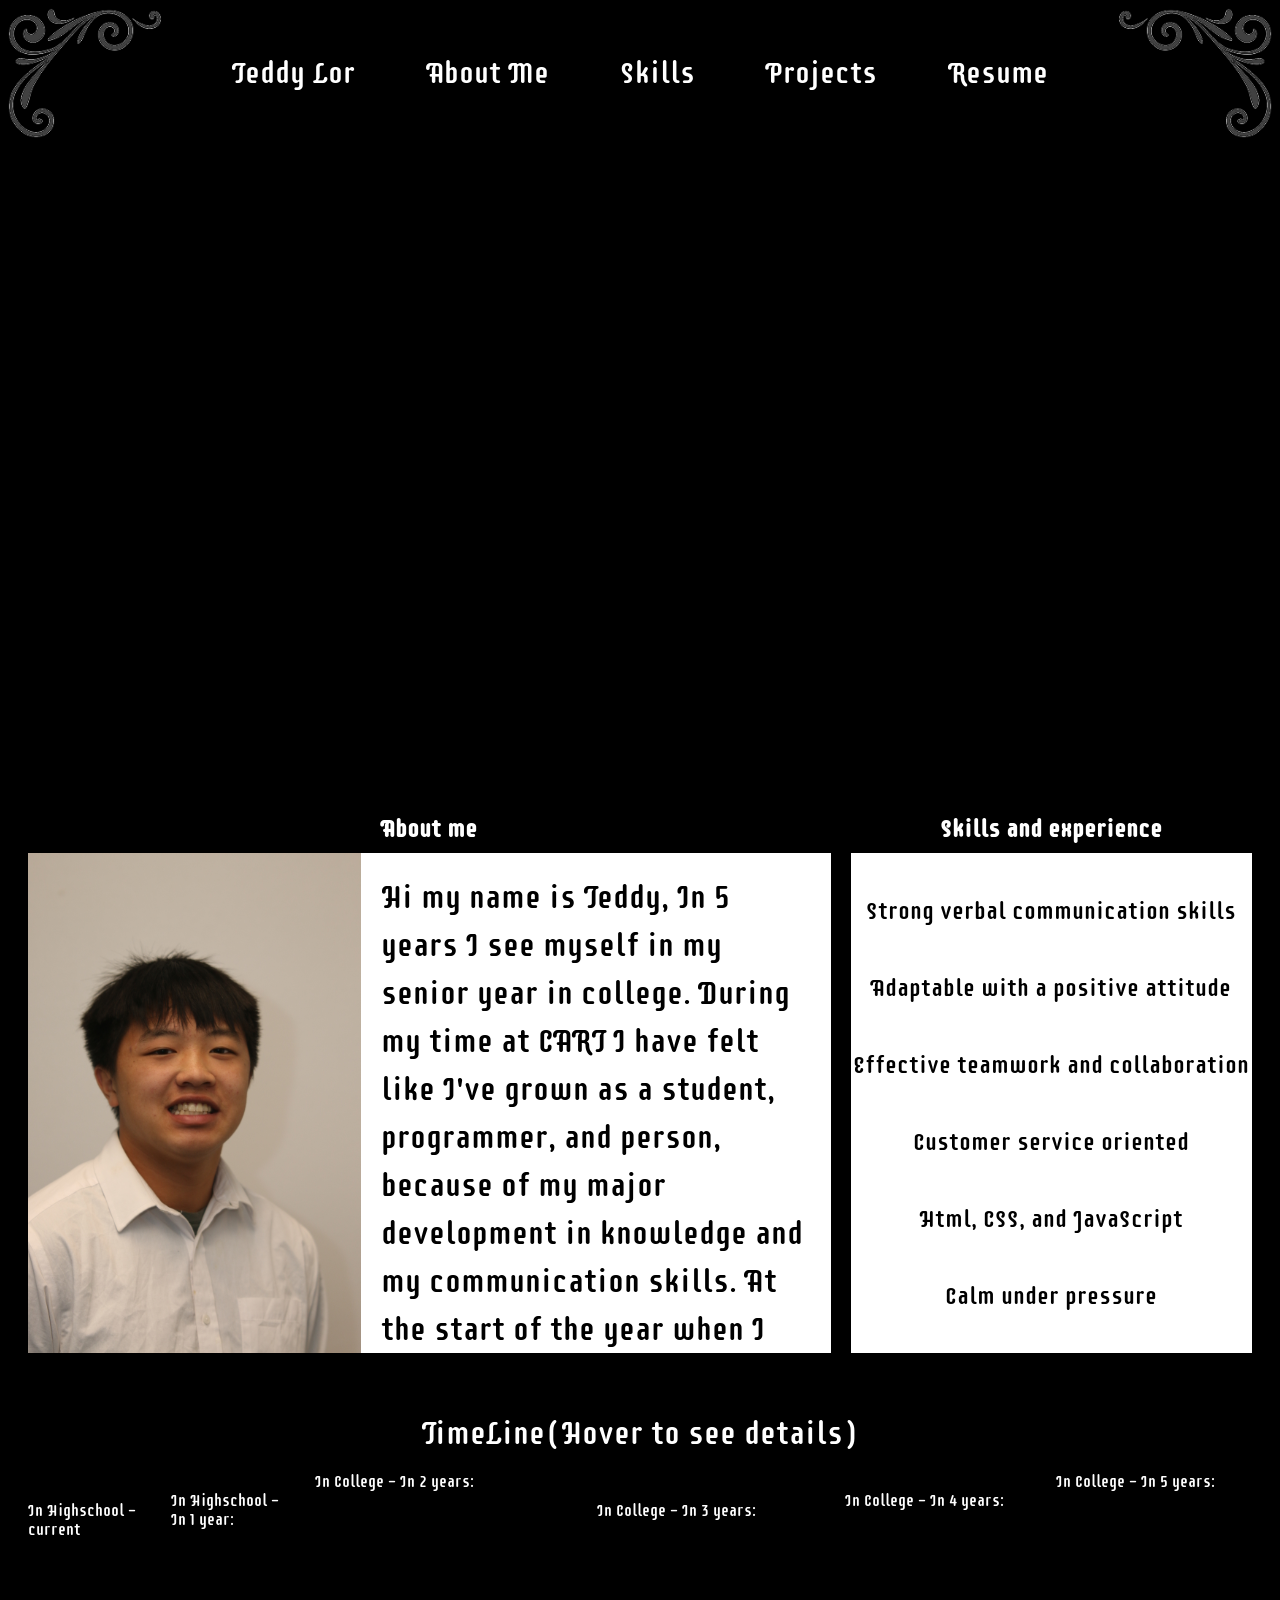
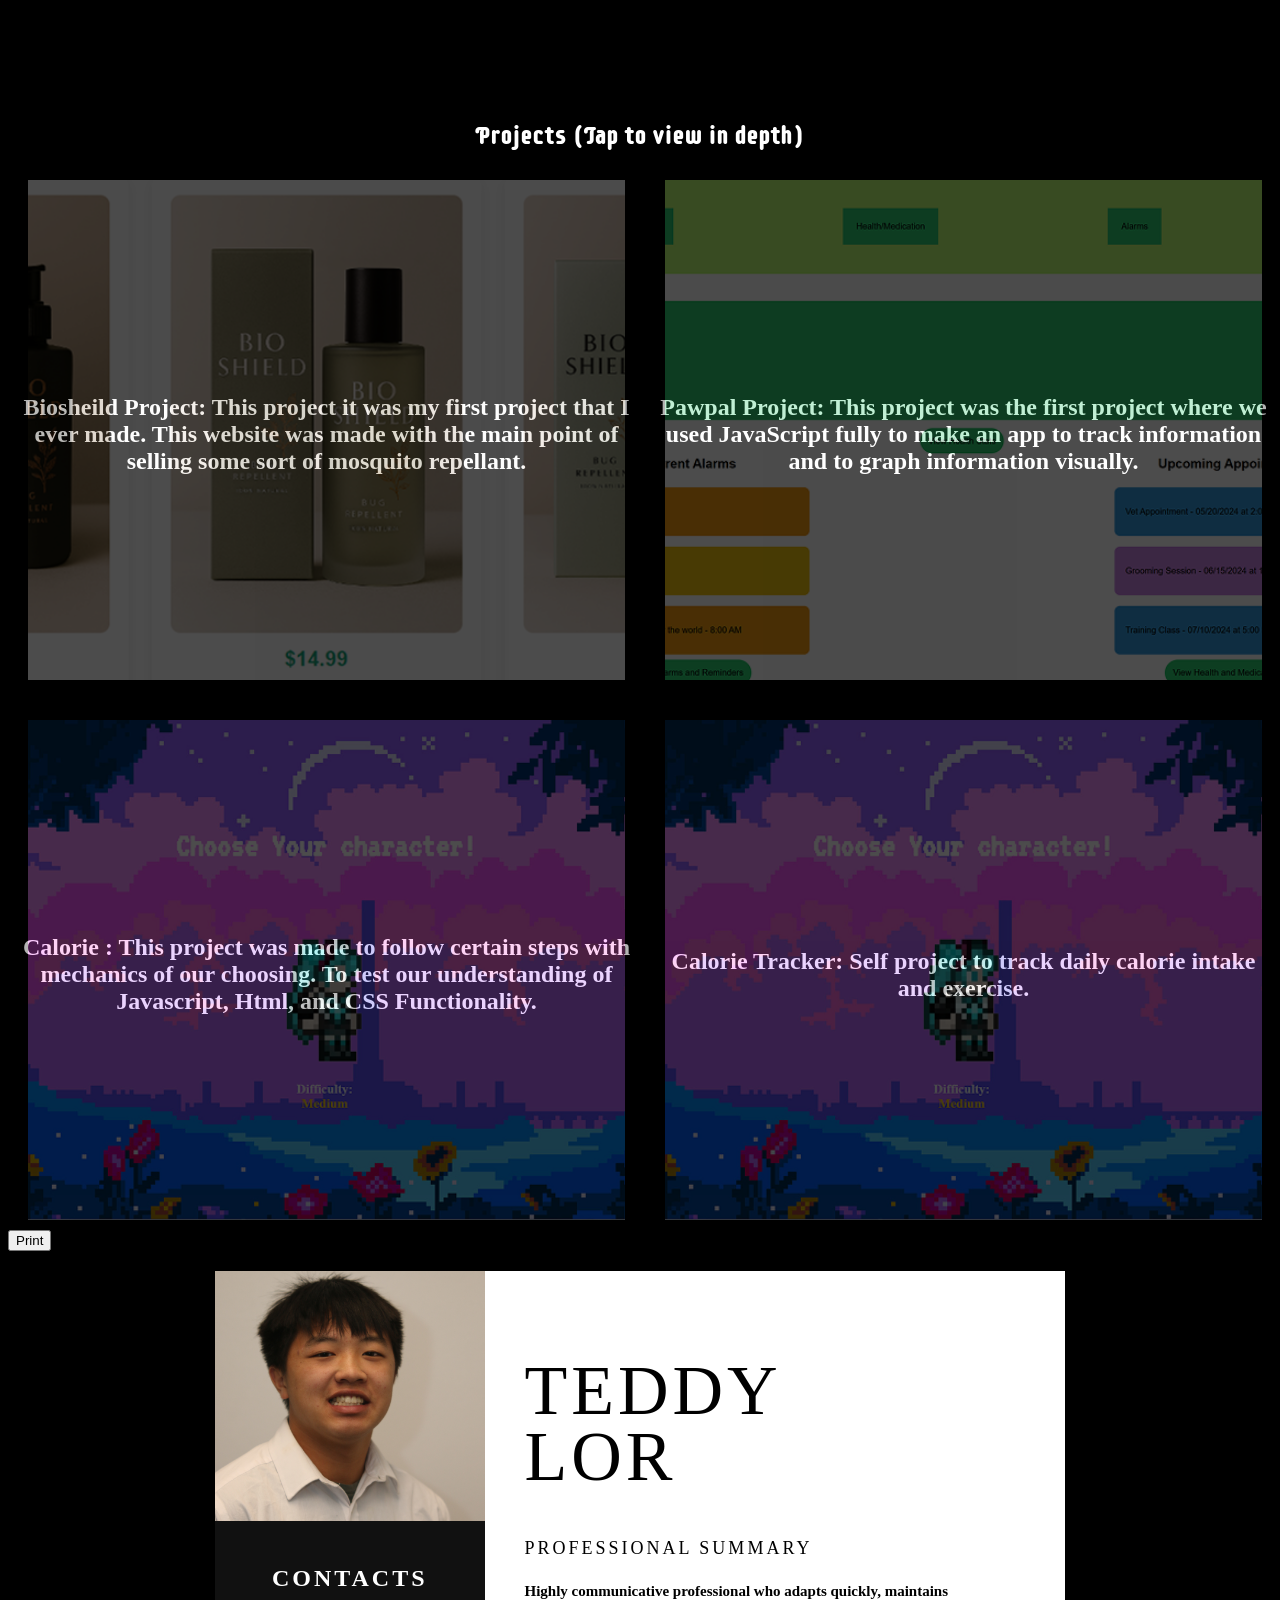
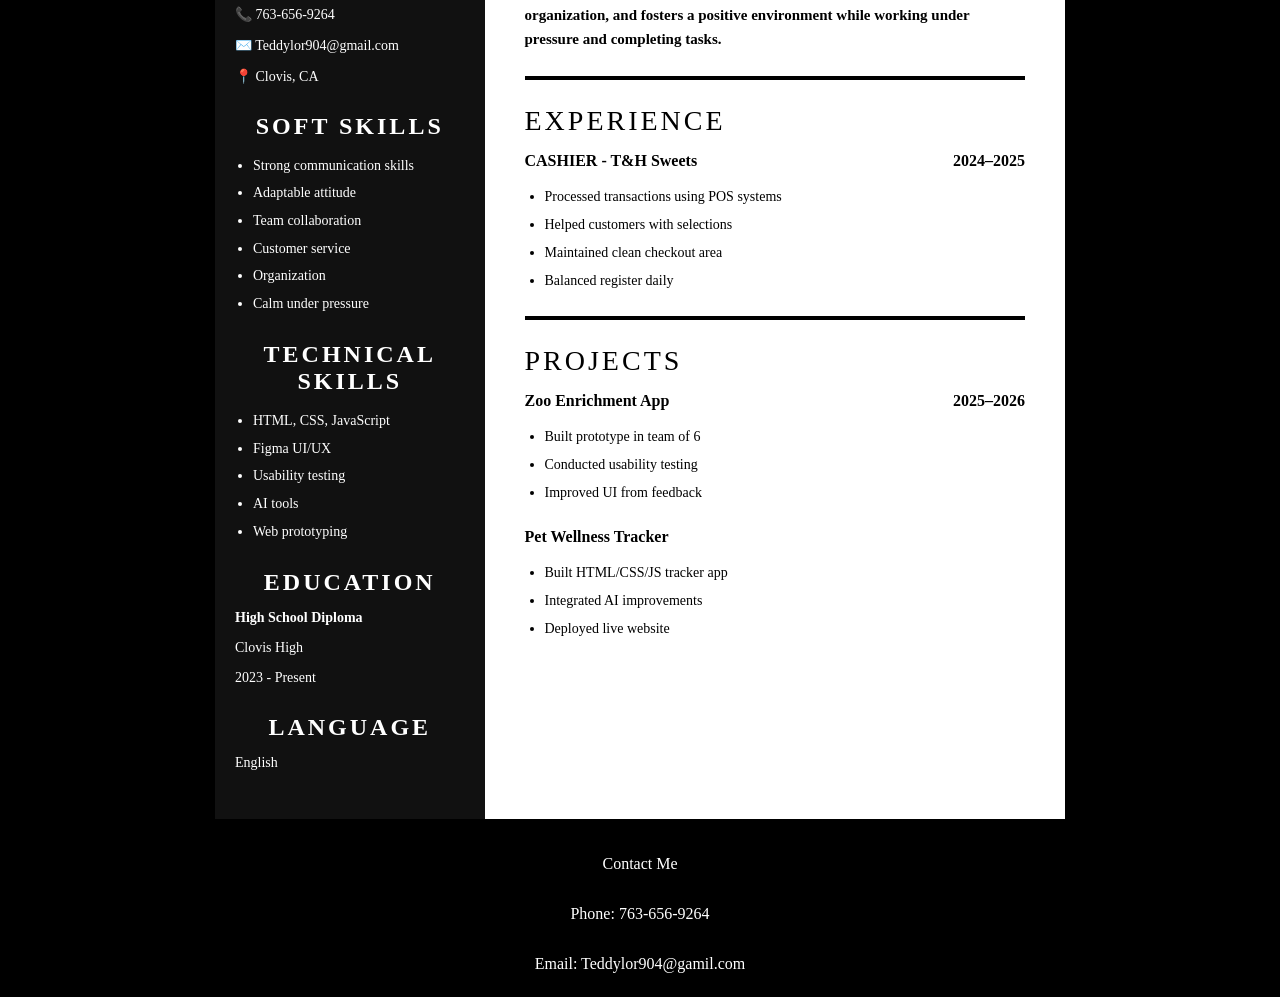
<file: index.html>
<!DOCTYPE html>
<html lang="en">


<head>
    <link rel="stylesheet" href="style.css">
</head>
<nav class="nav">
    <Img src="Leftnav.png"> </Img>
    <a href="#AboutMe">Teddy Lor</a>
    <a href="#AboutMe">About Me</a>
    <a href="#Skills">Skills</a>
    <a href="#Projects">Projects</a>
    <a href="#resume">Resume</a>
    <Img src="rightnav.png"> </Img>
</nav>

<body>


    <main class="loop">
        <video width="100%" autoplay muted loop>
            <source src="loop.mp4" type="video/mp4">
            Your browser does not support this video tag.
        </video>

        <section id="cards">

            <article class="all">
                <section class="column about-section">
                    <h2 class="AboutMe" id="AboutMe">About me</h2>
                    <div class="content-box about-content">
                        <img src="me.JPG" alt="myface" class="myface">
                        <p class="textMe">
                            Hi my name is Teddy, In 5 years I see myself in my senior year in college. During my time at
                            CART I have felt like I've grown as a student, programmer, and person, because of my major
                            development in knowledge and my communication skills. At the start of the year when I was first learning my peers
                            names and personality I at first felt awkward, but eventually got comfortable with
                            the people around me.
                            This has changed me to become a more verbal person and share my ideas to the community and
                            direct me towards a more clear goal of going to college and being more successful.
                    </div>
                </section>


                <section class="column skills-section">
                    <h2 class="Skills" id="Skills">Skills and experience</h2>
                    <div class="content-box skills-content">
                        <p>Strong verbal communication skills</p>
                        <p>Adaptable with a positive attitude</p>
                        <p>Effective teamwork and collaboration</p>
                        <p>Customer service oriented</p>
                        <p>Html, CSS, and JavaScript</p>
                        <p>Calm under pressure</p>
                    </div>
                </section>
            </article>  
            <p class="timeTitle">TimeLine(Hover to see details)</p>
            <div class="timeLine">
                <div id="Card">
                    <article class="I" id="hov1">In Highschool - current</article>
                    <section id="timeline-content1">Taking classes and preparing for college.</section>
                </div>
                <div id="Card">
                    <article class="I" id ="hov2">In Highschool - In 1 year: </article>
                    <section id="timeline-content2">Preping for college and apply to colleges.</section>
                </div>
                <div id="Card">
                    <article class="I" id="hov3">In College - In 2 years: </article>
                    <section id="timeline-content3">Multitasking and managing coursework, while having a job to support my needs/wants.</section>
                </div>
                <div id="Card">
                    <article class="I" id="hov4">In College - In 3 years: </article>
                    <section id="timeline-content4">Gaining practical experience through internships/externships and projects.</section>
                </div>
                <div id="Card">
                    <article class="I" id="hov5">In College - In 4 years: </article>
                    <section id="timeline-content5">Focusing on advanced coursework and preparing for graduation.</section>
                </div>
                <div id="Card">
                    <article class="I" id="hov6">In College - In 5 years: </article>
                    <section id="timeline-content6">Applying for my masters and working to keep gaining experience.</section>
                </div>
            </div>
            <h1 class="proTitle">Projects (Tap to view in depth)</h1>
            <section class="Projects" id="Projects">
                <div class="proj" id="Pro1"
                    data-title="Biosheild Project: This project it was my first project that I ever made. This website was made with the main point of selling some sort of mosquito repellant.">
                    <img class="pro" src="Proj1.png">
                </div>
                <div class="proj" id="Pro2"
                    data-title="Pawpal Project: This project was the first project where we used JavaScript fully to make an app to track information and to graph information visually.">
                    <img class="pro" src="Proj2.png">
                </div>
                <div class="proj" id="Pro3"
                    data-title="Calorie : This project was made to follow certain steps with mechanics of our choosing. To test our understanding of Javascript, Html, and CSS Functionality.">
                    <img class="pro" src="Proj3.png">
                </div>
                <div class="proj" id="Pro4" data-title="Calorie Tracker: Self project to track daily calorie intake and exercise."><img class="pro" src="Proj3.png"></div>
            </section>
    </main>

    <button id="printBtn" onclick="window.print()">Print</button>
    <div id="section-to-print">
        <div class="page">
            <div class="resume" id="resume">
                <div class="left">
                    <div class="img-box">
                        <img src="me.JPG" />
                    </div>
                    <div class="left-content">
                        <div class="section">
                            <h2>CONTACTS</h2>
                            <p>📞 763-656-9264</p>
                            <p>✉️ Teddylor904@gmail.com</p>
                            <p>📍 Clovis, CA</p>
                        </div>
                        <div class="section">
                            <h2>SOFT SKILLS</h2>
                            <ul>
                                <li>Strong communication skills</li>
                                <li>Adaptable attitude</li>
                                <li>Team collaboration</li>
                                <li>Customer service</li>
                                <li>Organization</li>
                                <li>Calm under pressure</li>
                            </ul>
                        </div>
                        <div class="section">
                            <h2>TECHNICAL SKILLS</h2>
                            <ul>
                                <li>HTML, CSS, JavaScript</li>
                                <li>Figma UI/UX</li>
                                <li>Usability testing</li>
                                <li>AI tools</li>
                                <li>Web prototyping</li>
                            </ul>
                        </div>
                        <div class="section">
                            <h2>EDUCATION</h2>
                            <p><b>High School Diploma</b></p>
                            <p>Clovis High</p>
                            <p>2023 - Present</p>
                        </div>

                        <div class="section">
                            <h2>LANGUAGE</h2>
                            <p>English</p>

                        </div>

                    </div>
                </div>
                <div class="right">

                    <div class="name">
                        <h1>TEDDY<br>LOR</h1>
                        <div class="subtitle">PROFESSIONAL SUMMARY</div>
                        <div class="summary">
                            Highly communicative professional who adapts quickly,
                            maintains organization, and fosters a positive environment
                            while working under pressure and completing tasks.
                        </div>
                    </div>

                    <div class="line"></div>

                    <div class="title">EXPERIENCE</div>

                    <div class="item">
                        <div class="item-header">
                            <span>CASHIER - T&H Sweets</span>
                            <span>2024–2025</span>
                        </div>
                        <ul>
                            <li>Processed transactions using POS systems</li>
                            <li>Helped customers with selections</li>
                            <li>Maintained clean checkout area</li>
                            <li>Balanced register daily</li>
                        </ul>
                    </div>

                    <div class="line"></div>

                    <div class="title">PROJECTS</div>

                    <div class="item">
                        <div class="item-header">
                            <span>Zoo Enrichment App</span>
                            <span>2025–2026</span>
                        </div>
                        <ul>
                            <li>Built prototype in team of 6</li>
                            <li>Conducted usability testing</li>
                            <li>Improved UI from feedback</li>
                        </ul>
                    </div>

                    <div class="item">
                        <div class="item-header">
                            <span>Pet Wellness Tracker</span>
                        </div>
                        <ul>
                            <li>Built HTML/CSS/JS tracker app</li>
                            <li>Integrated AI improvements</li>
                            <li>Deployed live website</li>
                        </ul>
                    </div>

                </div>

            </div>
        </div>
    </div>
    <script src="script.js"></script>
</body>
<footer>
    <div id="footer">
        <p>Contact Me</p>
        <p>Phone: 763-656-9264 </p>
        <p>Email: Teddylor904@gamil.com </p>
    </div>
</footer>

</html>
</file>
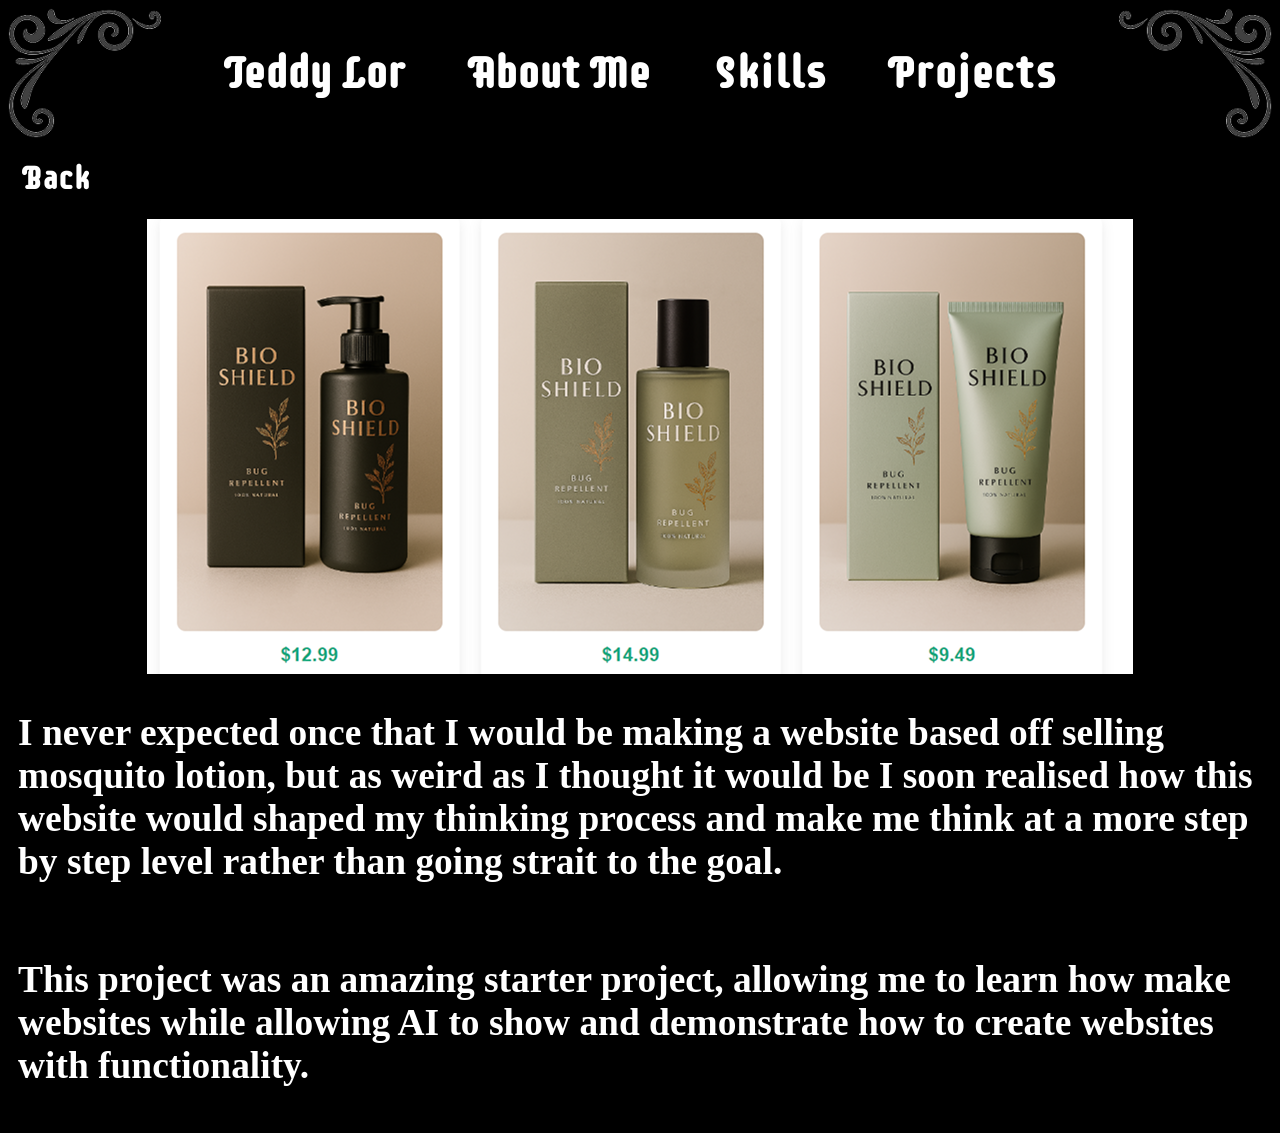
<file: page1.html>
<!DOCTYPE html>
<html >

<Head>
    <link rel="stylesheet" href="style.css">
</Head>
<header>

</header>

<body>
    <nav class="nav">
        <Img src="Leftnav.png"> </Img>
        <h1>Teddy Lor</h1>
        <h1 id="AboutMe">About Me</h1>
        <h1 id="Skills">Skills</h1>
        <h1 id="Projects">Projects</h1>
        <Img src="rightnav.png"> </Img>
    </nav>
    <h1 onclick="goBack()" class="BackBtn">Back</h1>
    <main>
        <div class="pro"><img src="Proj1.png"></div>
        <div class="projText">
            <h3>I never expected once that I would be making a website based off selling
            mosquito lotion, but as weird as I thought it would be I soon realised how
            this website would shaped my thinking process and make me think at a more step
            by step level rather than going strait to the goal.</h3>
            <h3> This project was an amazing starter project, allowing me to
                learn how make websites while allowing AI to show and demonstrate
                how to create websites with functionality.
            </h3>
        </div>
    </main>
    <script src="script.js"></script>
</body>
<footer>

</footer>

</html>
</file>
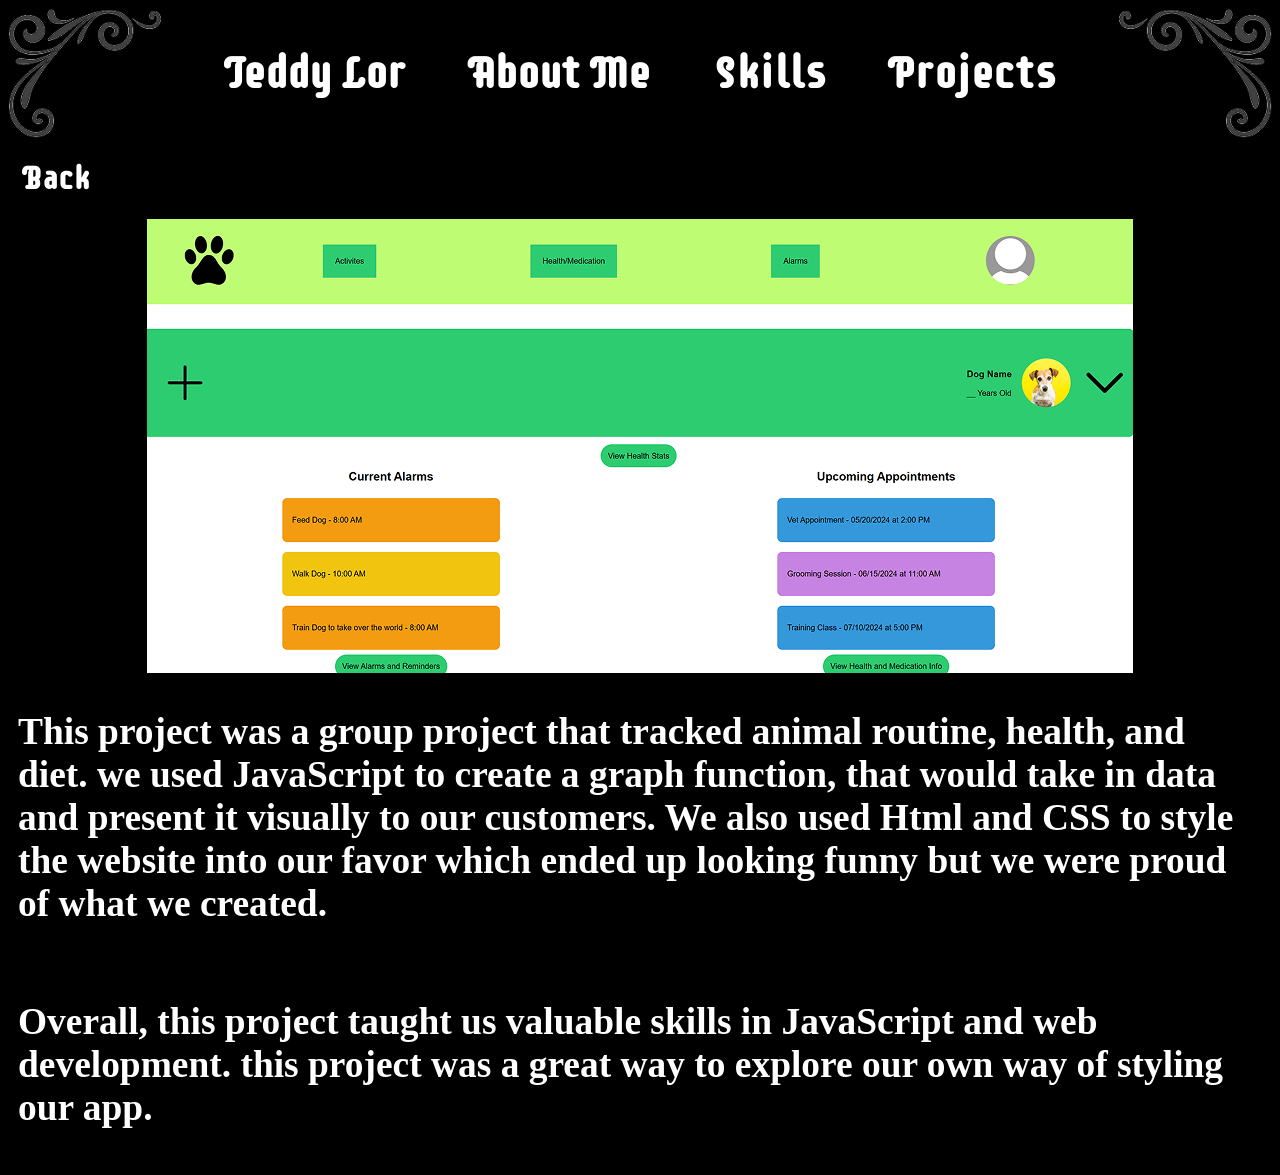
<file: page2.html>
<!DOCTYPE html>
<html id="page2">

<Head>
    <link rel="stylesheet" href="style.css">
</Head>
<header>

</header>

<body>
    <nav class="nav">
        <Img src="Leftnav.png"> </Img>
        <h1>Teddy Lor</h1>
        <h1 id="AboutMe">About Me</h1>
        <h1 id="Skills">Skills</h1>
        <h1 id="Projects">Projects</h1>
        <Img src="rightnav.png"> </Img>
    </nav>
    <h1 onclick="goBack()" class="BackBtn">Back</h1>
    <main>
        <div class="pro"><img src="Proj2.png"></div>
        <div class="projText">
            <h3>This project was a group project that tracked animal routine, health, and diet. 
                we used JavaScript to create a graph function, that would take in data and
                present it visually to our customers. We also used Html and CSS to style
                the website into our favor which ended up looking funny but we were proud 
                of what we created.
            </h3>
            <h3>Overall, this project taught us valuable skills in JavaScript and web development.
                this project was a great way to explore our own way of styling our app.
            </h3>
        </div>
       </main>
    <script src="script.js"></script>
</body>
<footer>

</footer>

</html>
</file>
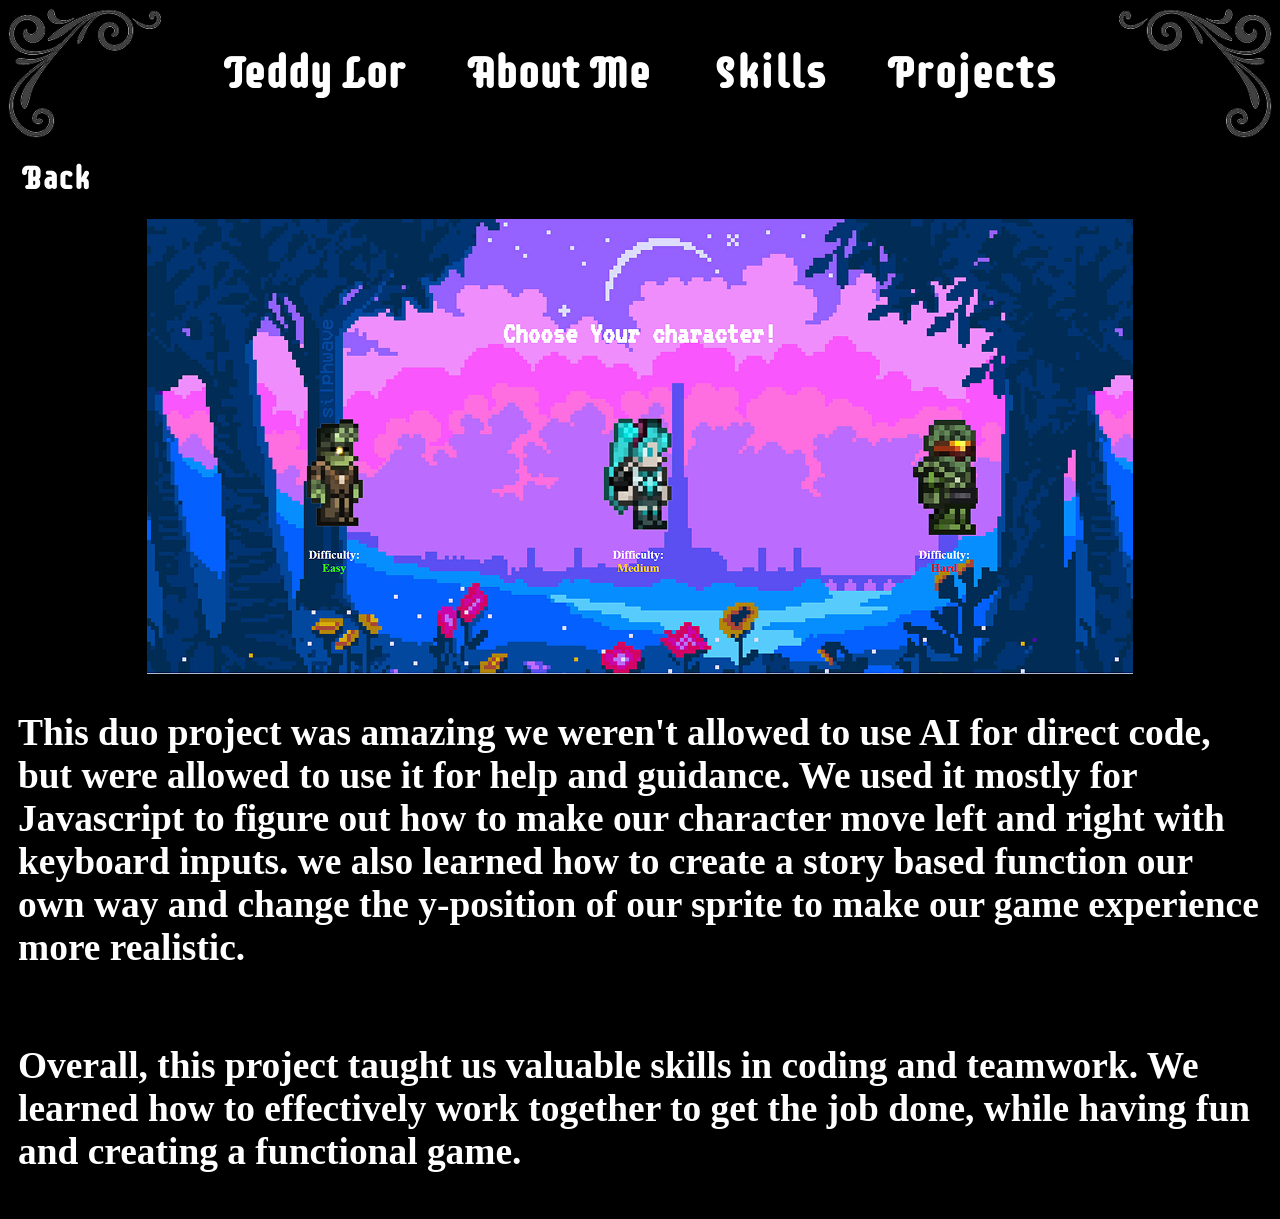
<file: page3.html>
<!DOCTYPE html>
<html id="page3">

<Head>
    <link rel="stylesheet" href="style.css">
</Head>
<header>

</header>

<body>
    <nav class="nav">
        <Img src="Leftnav.png"> </Img>
        <h1>Teddy Lor</h1>
        <h1 id="AboutMe">About Me</h1>
        <h1 id="Skills">Skills</h1>
        <h1 id="Projects">Projects</h1>
        <Img src="rightnav.png"> </Img>
    </nav>
    <h1 onclick="goBack()" class="BackBtn">Back</h1>
    <main>
        <div class="pro"><img src="Proj3.png"></div>
        <div class="projText">
            <h3>This duo project was amazing we weren't allowed to use AI for direct code, but were
            allowed to use it for help and guidance. We used it mostly for Javascript to figure
            out how to make our character move left and right with keyboard inputs.
            we also learned how to create a story based function our own way and change the y-position of
            our sprite to make our game experience more realistic.</h3>
            <h3>Overall, this project taught us valuable skills in coding and teamwork. 
            We learned how to effectively work together to get the job done, 
            while having fun and creating a functional game.
            </h3>
        </div>
    </main>
    <script src="script.js"></script>
</body>
<footer>

</footer>

</html>
</file>
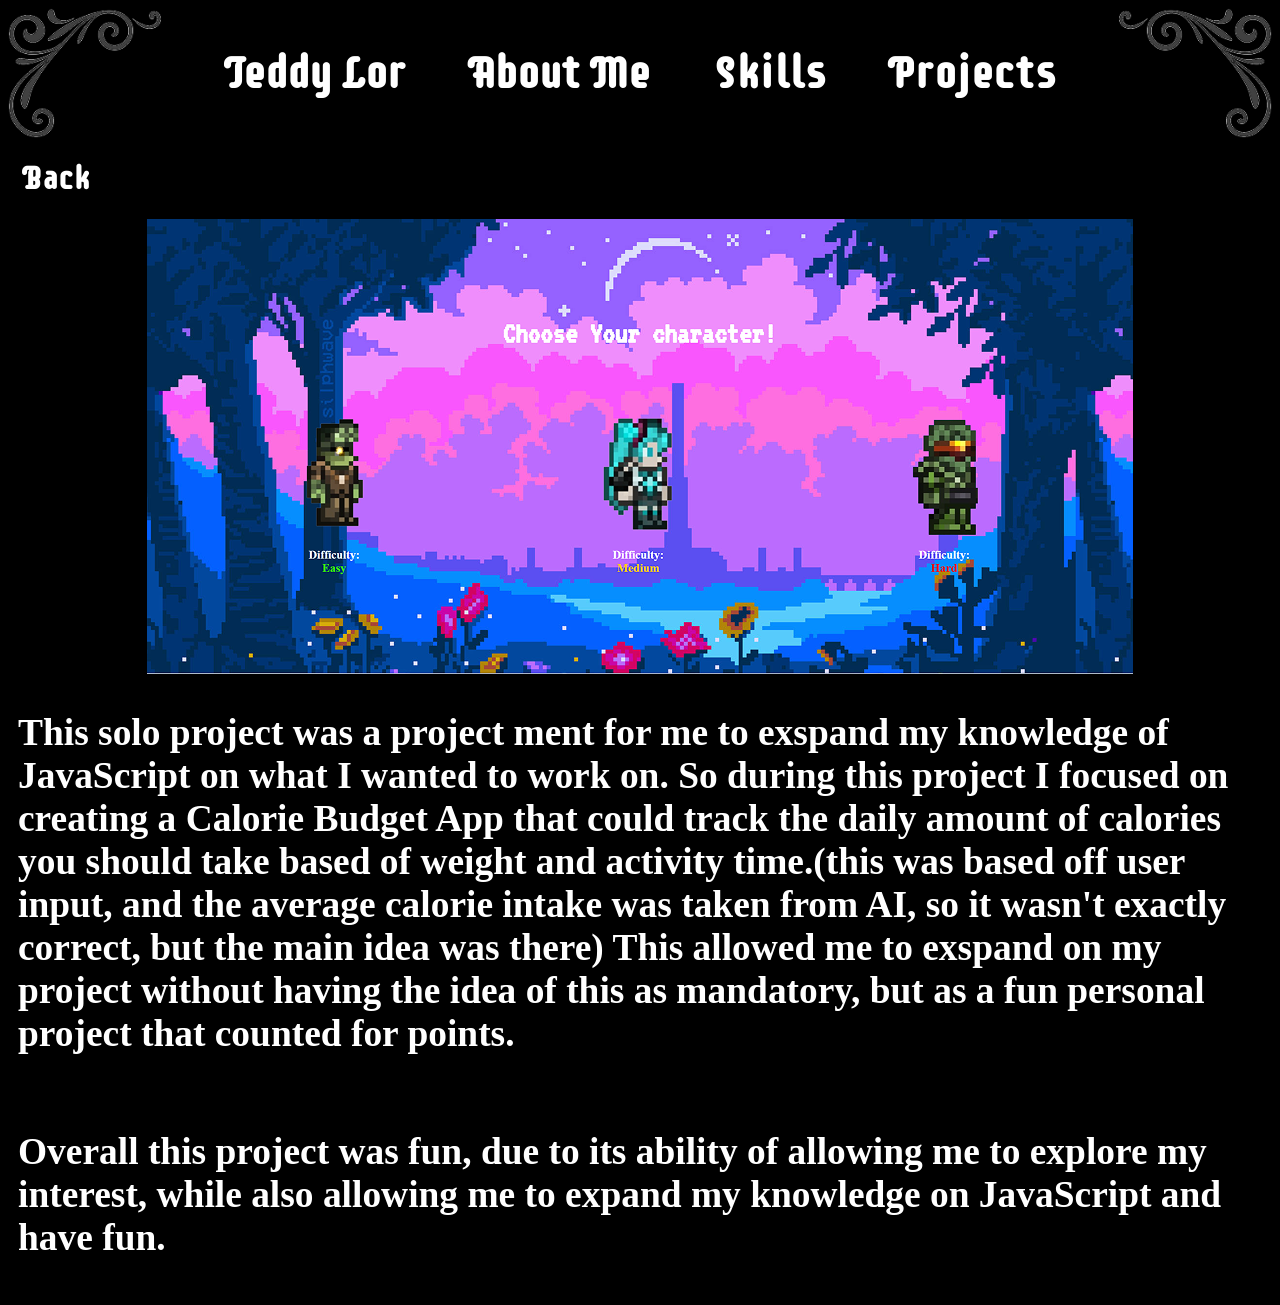
<file: page4.html>
<!DOCTYPE html>
<html id="page4">

<Head>
    <link rel="stylesheet" href="style.css">
</Head>
<header>

</header>

<body>
    <nav class="nav">
        <Img src="Leftnav.png"> </Img>
        <h1>Teddy Lor</h1>
        <h1 id="AboutMe">About Me</h1>
        <h1 id="Skills">Skills</h1>
        <h1 id="Projects">Projects</h1>
        <Img src="rightnav.png"> </Img>
    </nav>
    <h1 onclick="goBack()" class="BackBtn">Back</h1>
    <main>
        <div class="pro"><img src="Proj3.png"></div>
        <div class="projText">
            <h3>This solo project was a project ment for me to exspand my knowledge of JavaScript on
                what I wanted to work on. So during this project I focused on creating a Calorie 
                Budget App that could track the daily amount of calories you should take based of
                weight and activity time.(this was based off user input, and the average calorie intake
                was taken from AI, so it wasn't exactly correct, but the main idea was there) This allowed
                me to exspand on my project without having the idea of this as mandatory, but as a fun
                personal project that counted for points.
            </h3>
            <h3>Overall this project was fun, due to its ability of allowing me to explore my
                interest, while also allowing me to expand my knowledge on JavaScript and
                have fun.
            </h3>
        </div>
    </main>
    <script src="script.js"></script>
</body>
<footer>

</footer>

</html>
</file>
<file: style.css>
@import url('https://fonts.googleapis.com/css2?family=Supermercado+One&display=swap');
@import url('https://fonts.googleapis.com/css2?family=Libre+Barcode+39&display=swap');

body {
    background-color: black;
}
html {
    scroll-behavior: smooth; /* Applies smooth scrolling document-wide */
}
.nav {
    display: flex;
    justify-content: space-between;
    align-items: center;
    background-color: black;
    color: white;
    margin: 0%;
    padding: 0%;
    font-family: "Supermercado One", cursive;
    font-size: 30px;
}
.nav img {
    height: 130px;
    color: white; 
    /* does nothing(color) */
}
video::-webkit-media-controls-panel {
    display: none; 
    opacity: 0;
}
.myface {
    height: 500px;
}

.textMe {
    background-color: rgb(255, 255, 255);
    width: fit-content;
    height: 425px;
    margin-top: 0%;
    padding-top: 0%;

}
.head1 {
display: flex;
justify-content: space-around
}
.Projects {
    display: grid;
    grid-template-columns: repeat(2, 1fr); 
    gap: 20px; 
    padding-left: 10px;
    cursor: pointer;
}
.cards {
    border-radius: 15px;
}
.all {
    display: flex;
    gap: 20px; 
    padding: 20px;
    font-family: serif;
}
.column {
    display: flex;
    flex-direction: column;
}
.about-section {
    flex: 2;/* exspands the box size width and makes it even */
}
.skills-section {
    flex: 1; /* exspands the box */
    height: 600px;
}
h2 {
    text-align: center;
    margin-bottom: 10px;
}
.content-box {
    background-color: #ffffff; 
    height: fit-content;
    display: flex;
}
.about-content {
    display: flex;
    align-items: flex-start; 
    font-family: "Supermercado One", cursive;
    font-size: xx-large;
}
.me {
    width: 150px; 
    height: auto;

}


.textMe {
    padding: 20px;
    line-height: 1.5;
}
.skills-content {
    display: flex;
    flex-direction: column;
    justify-content: center;
    align-items: center;
    padding-bottom: 0px;;
    font-family: "Supermercado One", cursive;
    font-size: x-large;
    height: 500px;
}
.proj {
    display: flex;
    align-content: center;
    border-radius: 15px;
    padding: 10px;
    gap: 10px;
    position: relative;
    background-color: black;
    height: 500px;
    border-radius: 8px;
    overflow: hidden;
}
.pro {
    width: 100%;  
    height: 100%;
    object-fit: cover;
    display: flex;
    justify-content: center;
}
.proTitle {
    display: flex;
    justify-content: center;
    color: white;
    font-family: "Supermercado One", cursive;
}

.overlay {
    position: absolute;
    color: white;
    top: 0;
    left: 0;
    width: 100%;
    height: 100%;
    background: black;
    opacity: 70%;
    transition: opacity 0.5s ease;
    display: flex;
    justify-content: center;
    flex-direction: column;
    align-items: center;
}
a {
    color: rgb(255, 255, 255); 
    text-decoration: none; 
}
.AboutMe {
    color: white;
    font-family: "Supermercado One", cursive;

}
.Skills {
color: white;
font-family: "Supermercado One", cursive;
}

footer {
    color: white;
}
.BackBtn {
    color: white;
    font-family: "Supermercado One", cursive;
    background-color: transparent;
    width: 10px;
    height: auto;
    padding-left: 15px;
    transition: transform 0.3s ease;
    cursor: pointer;
}
.BackBtn :hover {
    transform: scale(1.1);
}

.projText {
    color: white;
    font-size: xx-large;
    font-family: "Supermercado One" cursive;
    display: flex;
    flex-direction: column;
    justify-content: center;
    align-items: center;
    padding-left:10px ;
    padding-right:10px ;
}
/* resume stuff */
.page{
    background:black;
    min-height:100vh;
    display:flex;
    justify-content:center;
    align-items:center;
    padding:20px;
}

.resume{
    width:850px;
    background:white;
    display:flex;

}

/* LEFT SIDE */
.left{
    width:35%;
    background:#111;
    color:white;
}

.left .img-box img{
    width:100%;
    height:250px;
    object-fit:cover;
}

.left-content{
    padding:20px;
}

.section{
    margin-bottom:28px;
}

.section h2{
    font-size:24px;
    letter-spacing:3px;
    margin-bottom:12px;
    color:white;
}

.section ul{
    padding-left:18px;
}

.section li{
    font-size:14px;
    margin-bottom:8px;
    line-height:1.4;
}

.section p{
    font-size:14px;
    margin-bottom:8px;
}

/* RIGHT SIDE */
.right{
    width:65%;
    padding:40px;
}

.name h1{
    font-size:70px;
    font-weight:300;
    letter-spacing:4px;
    line-height:0.95;
}

.subtitle{
    margin-top:10px;
    font-size:18px;
    letter-spacing:3px;
    color:black;
}

.summary{
    margin-top:20px;
    font-size:15px;
    line-height:1.6;
    font-weight:600;
}

.line{
    height:4px;
    background:black;
    margin:25px 0;
}

.title{
    font-size:28px;
    letter-spacing:3px;
    color: black;
    margin-bottom:15px;
    font-weight:300;
}

.item{
    margin-bottom:25px;
}

.item-header{
    display:flex;
    justify-content:space-between;
    font-weight:bold;
    margin-bottom:5px;
}

.item ul{
    padding-left:20px;
}

.item li{
    font-size:14px;
    margin-bottom:7px;
    line-height:1.5;
}
.printBtn{
    display: flex;
    align-content: end;
    justify-content: end;
}
#footer{
    display: flex;
    flex-direction: column;
    justify-content: center;
    align-items: center;
    text-align: center;
}
.timeLine {
    display: flex;
    flex-direction: row;
    justify-content: center;
    align-items: center;
    gap: 20px; 
    padding: 20px;
    color: white;
    cursor: pointer;

    font-family: supermercado one, cursive;
}

.timeTitle {
    display: flex;
    justify-content: center;
    align-items: center;
    color: white;
    font-family: "Supermercado One", cursive;
    margin: 0%;
    padding: 0%;
    font-size: xx-large;
    font-family: "Supermercado One", cursive;
}
#timeline-content1 {
    width:10%;
    opacity: 0%;
    transition: color 0.3s ease-in-out;
}
#timeline-content2 {
    width:20%;
    opacity: 0%;
    transition: color 0.3s ease-in-out;
}
#timeline-content3 {
    width:25%;
    opacity: 0%;
    transition: color 0.3s ease-in-out;

}
#timeline-content4 {
    width:20%;
    opacity: 0%;
    transition: color 0.3s ease-in-out;
}
#timeline-content5 {
    width:20%;
    opacity: 0%;
    transition: color 0.3s ease-in-out;
}
#timeline-content6 {
    width:20%;
    opacity: 0%;
    transition: color 0.3s ease-in-out;
}
@media print {
    /* Hide everything */
    * {
    visibility: hidden;
    }
    /* Show only the specific section and its contents */
    #section-to-print, #section-to-print * {
    visibility: visible;
    }
    /* Position the section at the top of the printed page */
    #section-to-print {
    position: absolute;
    left: 0;
    top: 0;
    }
}
</file>
